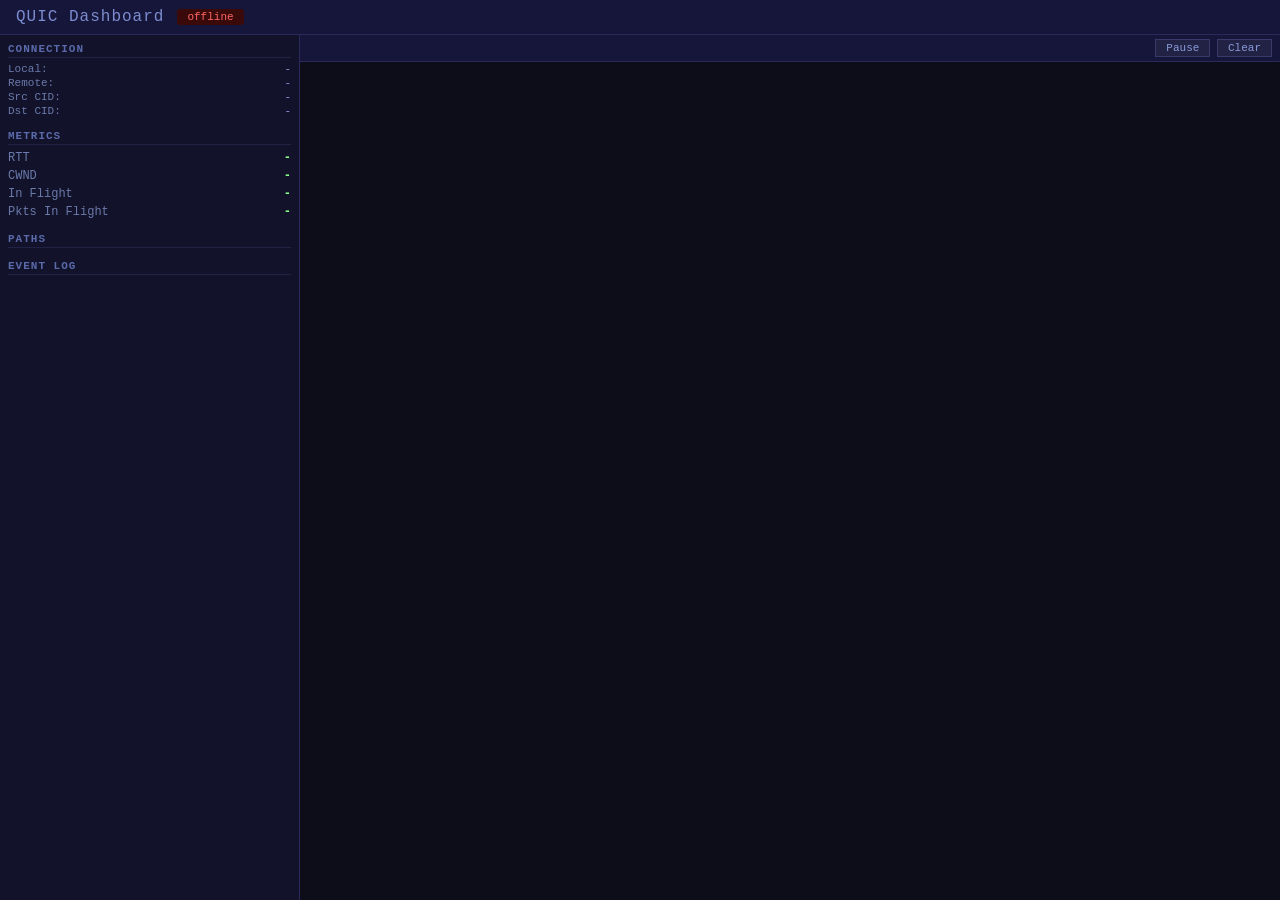
<file: internal/qlogviewer/static/index.html>
<!DOCTYPE html>
<html lang="en">
<head>
<meta charset="UTF-8">
<meta name="viewport" content="width=device-width, initial-scale=1.0">
<title>QUIC Dashboard</title>
<link rel="stylesheet" href="style.css">
</head>
<body>
<div id="app">
  <header>
    <h1>QUIC Dashboard</h1>
    <span id="status" class="offline">offline</span>
  </header>
  <div id="main">
    <div id="sidebar">
      <section id="conn-info">
        <h2>Connection</h2>
        <div class="info-row"><span class="label">Local:</span><span id="local-addr" class="mono">-</span></div>
        <div class="info-row"><span class="label">Remote:</span><span id="remote-addr" class="mono">-</span></div>
        <div class="info-row"><span class="label">Src CID:</span><span id="src-cid" class="mono">-</span></div>
        <div class="info-row"><span class="label">Dst CID:</span><span id="dst-cid" class="mono">-</span></div>
      </section>
      <section id="metrics-panel">
        <h2>Metrics</h2>
        <div class="metric"><span class="label">RTT</span><span id="metric-srtt" class="value">-</span></div>
        <div class="metric"><span class="label">CWND</span><span id="metric-cwnd" class="value">-</span></div>
        <div class="metric"><span class="label">In Flight</span><span id="metric-bytes" class="value">-</span></div>
        <div class="metric"><span class="label">Pkts In Flight</span><span id="metric-pkts" class="value">-</span></div>
      </section>
      <section id="path-panel">
        <h2>Paths</h2>
        <div id="path-list"></div>
      </section>
      <section id="event-log">
        <h2>Event Log</h2>
        <div id="log-entries"></div>
      </section>
    </div>
    <div id="timeline-container">
      <div id="timeline-header">
        <span id="time-range"></span>
        <div class="controls">
          <button id="btn-pause">Pause</button>
          <button id="btn-clear">Clear</button>
        </div>
      </div>
      <div id="timeline"></div>
    </div>
  </div>
</div>
<script src="app.js"></script>
</body>
</html>
</file>
<file: internal/qlogviewer/static/style.css>
* { margin:0; padding:0; box-sizing:border-box; }
html, body { height:100%; overflow:hidden; }

body {
  background:#0d0d1a;
  color:#c0c8e0;
  font-family:'Consolas','Courier New',monospace;
  font-size:13px;
}

#app {
  display:flex;
  flex-direction:column;
  height:100vh;
}

/* header */
header {
  display:flex;
  align-items:center;
  gap:1em;
  padding:8px 16px;
  background:#16163a;
  border-bottom:1px solid #2a2a5a;
}
header h1 {
  font-size:16px;
  font-weight:400;
  color:#7c8cd0;
  letter-spacing:1px;
}
#status {
  font-size:11px;
  padding:2px 10px;
  border-radius:3px;
}
#status.online { background:#0a3a1a; color:#4f8; }
#status.offline { background:#3a0a0a; color:#f66; }

/* main layout */
#main {
  display:flex;
  flex:1;
  overflow:hidden;
}

/* sidebar */
#sidebar {
  width:300px;
  min-width:300px;
  overflow-y:auto;
  background:#12122a;
  border-right:1px solid #2a2a5a;
  padding:8px;
}
#sidebar section {
  margin-bottom:12px;
}
#sidebar h2 {
  font-size:11px;
  text-transform:uppercase;
  color:#5a6aaa;
  letter-spacing:1px;
  margin-bottom:4px;
  padding-bottom:2px;
  border-bottom:1px solid #222244;
}
.info-row {
  display:flex;
  justify-content:space-between;
  padding:1px 0;
  font-size:11px;
}
.info-row .label { color:#6a7aaa; }
.mono { color:#8a9ada; font-family:inherit; }

.metric {
  display:flex;
  justify-content:space-between;
  padding:2px 0;
  font-size:12px;
}
.metric .label { color:#6a7aaa; }
.metric .value { color:#8f8; font-weight:700; }

#path-list .path-entry {
  display:flex;
  justify-content:space-between;
  padding:2px 4px;
  font-size:11px;
  border-left:3px solid #444;
  margin-bottom:2px;
}
.path-entry .path-id { color:#6a8aca; }
.path-entry .path-rssi { color:#fd0; }
.path-entry .path-status { color:#4a8; }

#event-log { flex:1; }
#log-entries {
  font-size:10px;
  max-height:300px;
  overflow-y:auto;
}
#log-entries .log-line {
  padding:1px 2px;
  border-bottom:1px solid #1a1a3a;
  white-space:nowrap;
  overflow:hidden;
  text-overflow:ellipsis;
}
.log-line .log-time { color:#5a6a8a; }
.log-line.packet-sent { color:#4f8; }
.log-line.packet-recv { color:#48f; }
.log-line.metrics { color:#8a8; }
.log-line.acked { color:#666; }
.log-line.lost { color:#f44; }

/* timeline */
#timeline-container {
  flex:1;
  display:flex;
  flex-direction:column;
  overflow:hidden;
}
#timeline-header {
  display:flex;
  justify-content:space-between;
  align-items:center;
  padding:4px 8px;
  background:#16163a;
  border-bottom:1px solid #2a2a5a;
  font-size:11px;
}
#time-range { color:#5a6a8a; }
.controls button {
  background:#222244;
  border:1px solid #3a3a6a;
  color:#8a9ada;
  padding:2px 10px;
  cursor:pointer;
  font-family:inherit;
  font-size:11px;
}
.controls button:hover { background:#2a2a5a; }

#timeline {
  flex:1;
  position:relative;
  overflow:hidden;
}

/* lane */
.lane {
  position:absolute;
  left:0; right:0;
  border-bottom:1px solid #1a1a3a;
}
.lane-label {
  position:absolute;
  left:4px;
  top:2px;
  font-size:10px;
  color:#4a5a8a;
  z-index:2;
  pointer-events:none;
}

/* packet blocks */
.pkt {
  position:absolute;
  height:10px;
  top:50%;
  transform:translateY(-50%);
  border-radius:2px;
  min-width:3px;
  opacity:0.85;
  cursor:pointer;
  z-index:1;
}
.pkt:hover { opacity:1; z-index:3; }
.pkt.sent { background:#2a8; border:1px solid #4fa; }
.pkt.recv { background:#26a; border:1px solid #48f; }
.pkt.acked {
  width:5px; height:5px;
  background:#555;
  border-radius:50%;
  top:65%;
}
.pkt.lost {
  width:8px; height:8px;
  background:transparent;
  border-left:2px solid #f44;
  transform:translateY(-50%) rotate(45deg);
}
.pkt.lost::after {
  content:'';
  position:absolute;
  left:-2px; top:-2px;
  width:8px; height:8px;
  border-left:2px solid #f44;
  transform:rotate(90deg);
}

/* rssi dots on timeline */
.rssi-dot {
  position:absolute;
  width:4px; height:4px;
  background:#fd0;
  border-radius:50%;
  top:0;
  z-index:0;
  opacity:0.6;
}

/* time axis */
#time-axis {
  position:absolute;
  left:0; right:0;
  bottom:0;
  height:18px;
  border-top:1px solid #2a2a5a;
}
.axis-tick {
  position:absolute;
  top:0;
  font-size:9px;
  color:#3a4a6a;
  transform:translateX(-50%);
}
.axis-tick::before {
  content:'';
  position:absolute;
  top:-4px;
  left:50%;
  width:1px;
  height:4px;
  background:#2a2a5a;
}
</file>
